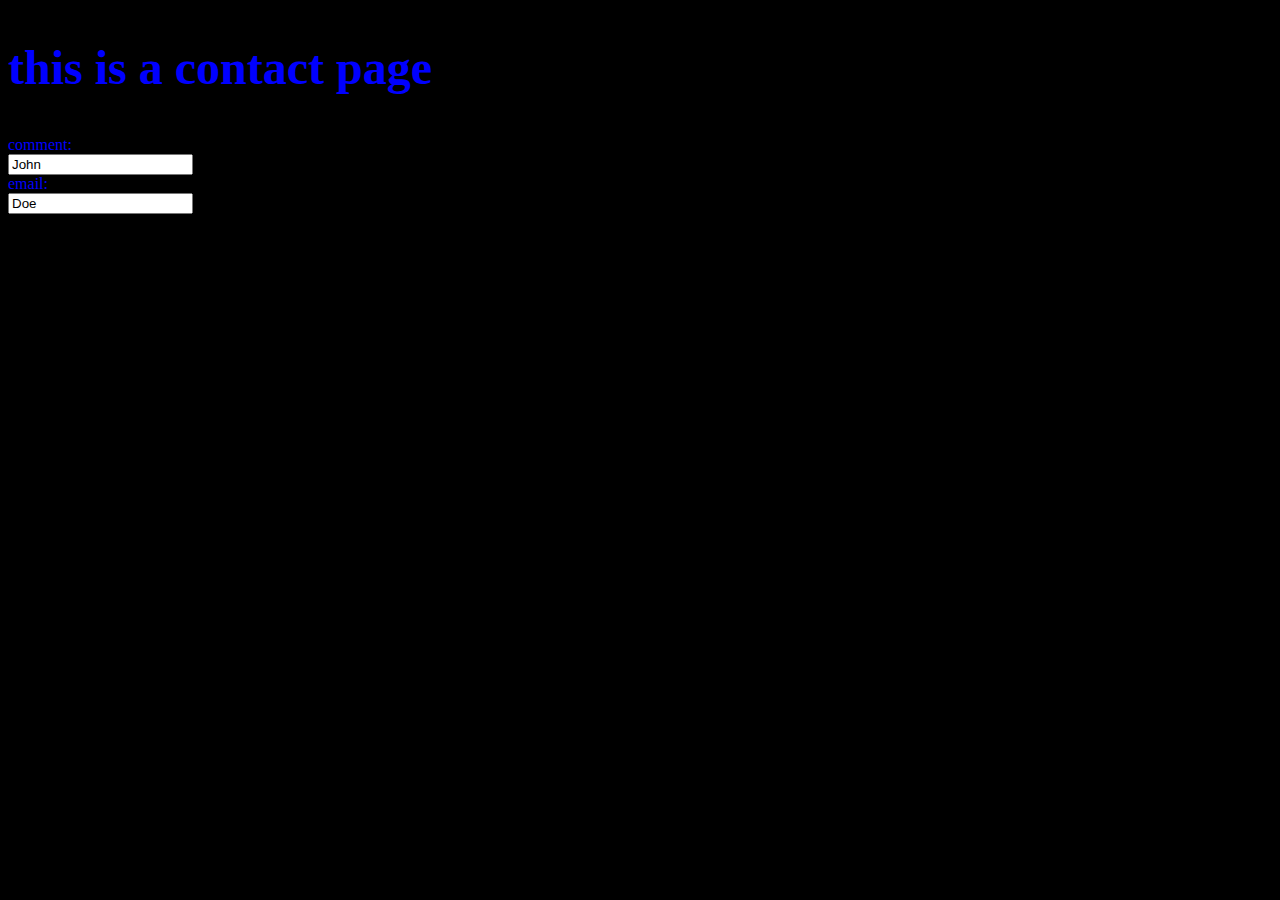
<file: contact.html>
<!DOCTYPE html>
<html>
<head>
	<meta charset="utf-8">
	<meta name="viewport" content="width=device-width, initial-scale=1">
	<title>contact</title>
	<link rel="stylesheet" href="css/styles.css">
</head>
<body style="background-color:black;">
	<div>
		<h1 style="color:blue;">this is a contact page </h1>
		<form style="color:blue">
			<label for="fname">comment:</label><br>
            <input type="text" id="fname" name="fname" value="John"><br>
            <label for="lname">email:</label><br>
            <input type="email" id="lname" name="lname" value="Doe">
        </form>
	</div>

</body>
</html>
</file>
<file: css/styles.css>
.body{
	font-family:"Montserrat-black";

}

#title{
	background-color:black;
	
}
.fo{
	font-size:5rem;
	color:skyblue;

}

.iphone-mockup{
	padding-left:50%;
}
h1{
	font-family:"Montserrat-black";
	font-size:3rem;
	line-height:1.5;
}




.container-fulid{
	padding: 3% 15%;
}
.navbar{
	padding-bottom:5rem;
;}


.nav-brand{
	font-family:"Montserrat-black";
	font-size:2.5rem;
	font-weight: bold;

}
.nav-item{
	padding:0 18px;
	color:red;
	font-size:1.5rem;
}
.Download-button{
	margin:5% 3% 5% 0;
}
.t-images{
	width: 25%;
	transform:rotate(25deg);
	position:absolute;
    right: 20%;

}
#features{
	background-color:#151515;
	padding:7% 15%;
	position: relative;
	z-index:1;
}
.features-box{
    
	text-align:center;
	padding:5%;
}
.aim{
	color:#19D3DA;
}

.par{
	color:#A8D1D1;
}
.fac{
	padding-bottom:10%;
	color:#009EFF;
}
.fac:hover{
	color:#0002A1;
}
#testimonials{
	background-color:black;
	text-align:center;


}
.test-h2{
	font-family:"Montserrat-bold";
	font-size:4rem;
	color:skyblue;

}
.test-img{
	width:10%;
	border-radius:100%;
	margin:20px;
}
.em{
	color:skyblue;
}

#press{
	background-color:black;
	text-align:center;
	padding-bottom:3%;
}
.press-img{
	width:15%;

}
.carousel-item{
	padding: 7% 15% ;

}
h2{ 
	text-align:center;
	font-family:"Montserrat-bold";
	font-size:4rem;
	color:skyblue
}

.dog-bre{
	text-align:center;

}
p{
	text-align:center;
	
}
#div-pri{
	padding:7%15%;
}
.lst-p{

	color:#0002A1;
}
.para{
	padding-top:2%;
	color:red;
}
.price-text{
	padding-top:8%;
}
#cta{
	padding:7%15%;
	text-align:center;
	background-color:black;
	color:skyblue;
}
.cta-h3{
	font-size:4rem;
}
#footer{
	background-color:#151515;
	text-align:center;
	padding:7% 15%;
	
}
.footer-para{
	color:skyblue;

}
.fi{
	margin:30px 20px;
	color:white;
}

@media (max-width: 1028px){
	#title{
		text-align: center;
		font-size: 1rem;

	}

	.t-images{
		position: static;
		transform: rotate(0);
	} 
}


 
h
393E46
 t
32E0C4
32E0C4

19D3DA
</file>
